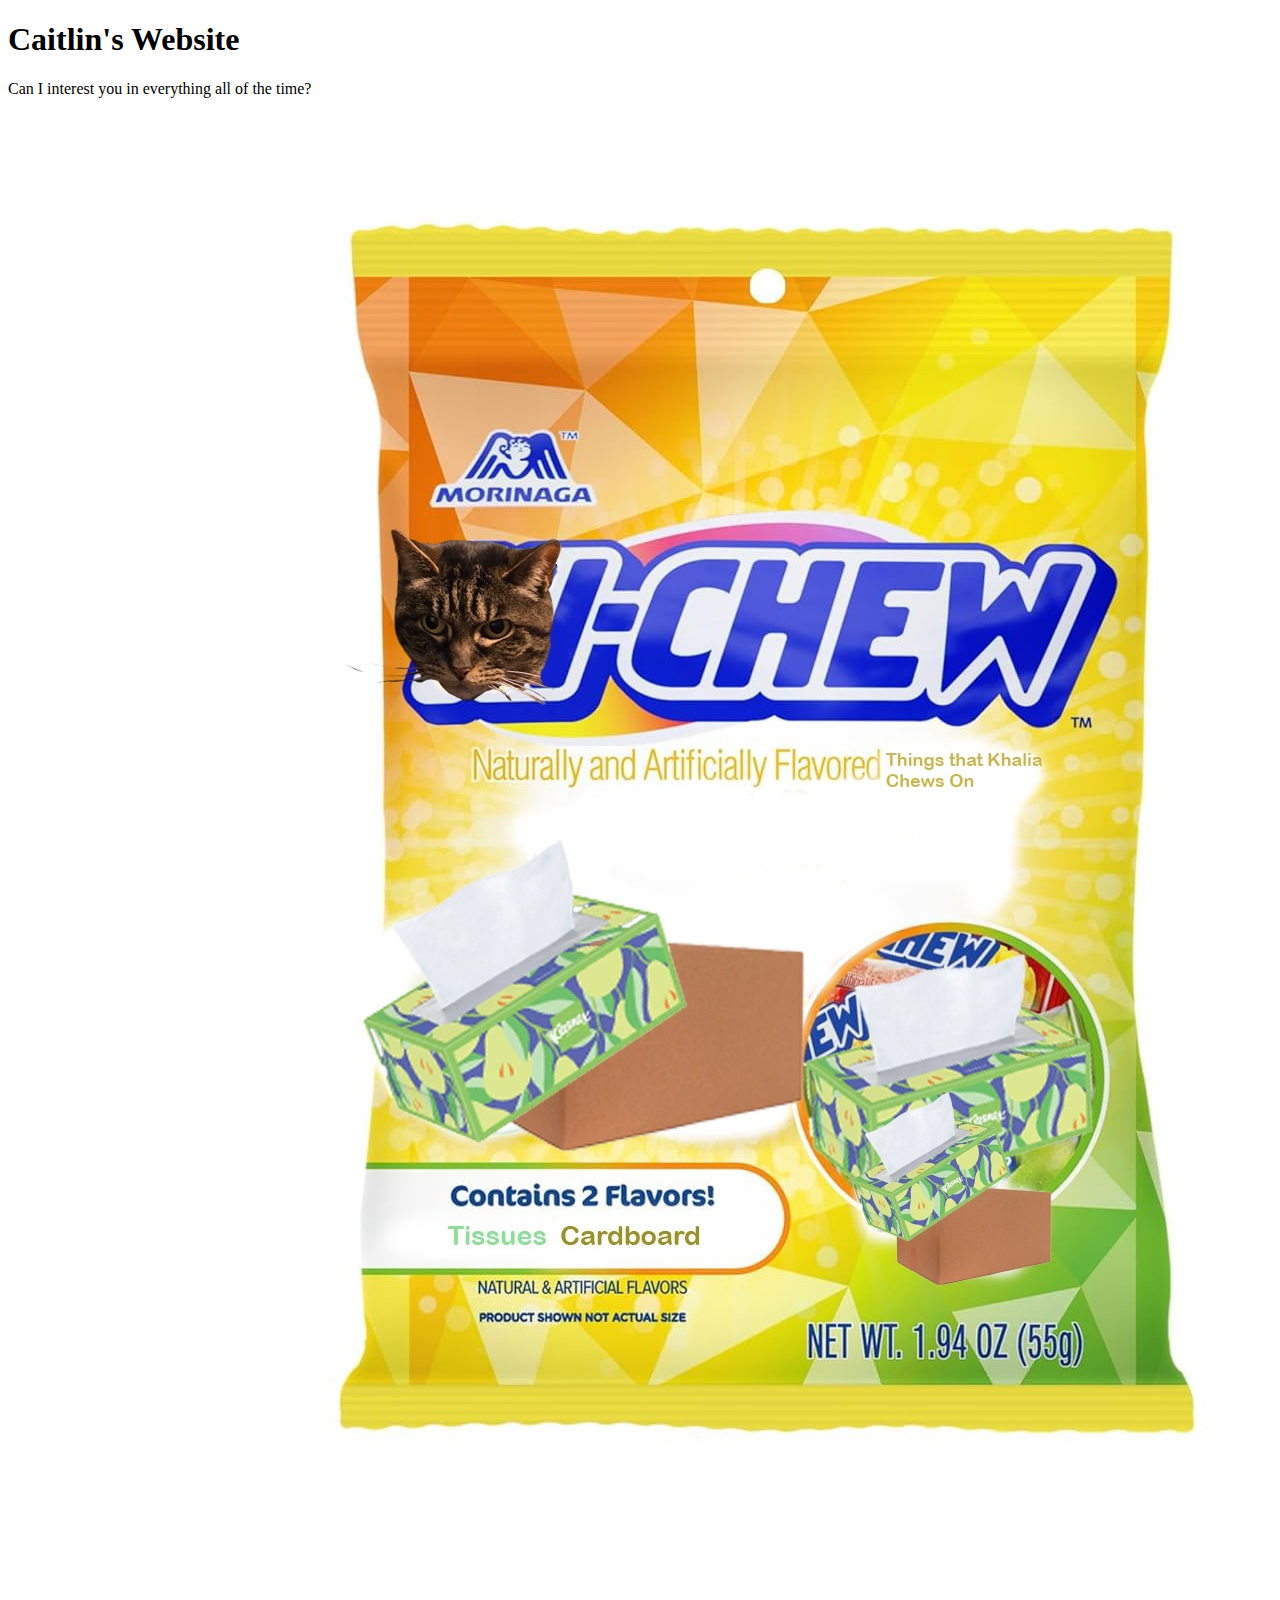
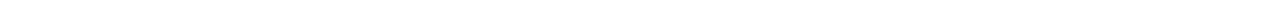
<file: Index.html>
<!DOCTYPE html>
<html>
	<head>
		<title>Caitlin's Website</title>
	</head>
	<body>
		<h1>Caitlin's Website</h1>
		<p>Can I interest you in everything all of the time?</p>
		<img src="Khalia I-Chew.jpg"
width="1500"  />
	</body>
</html>
</file>
